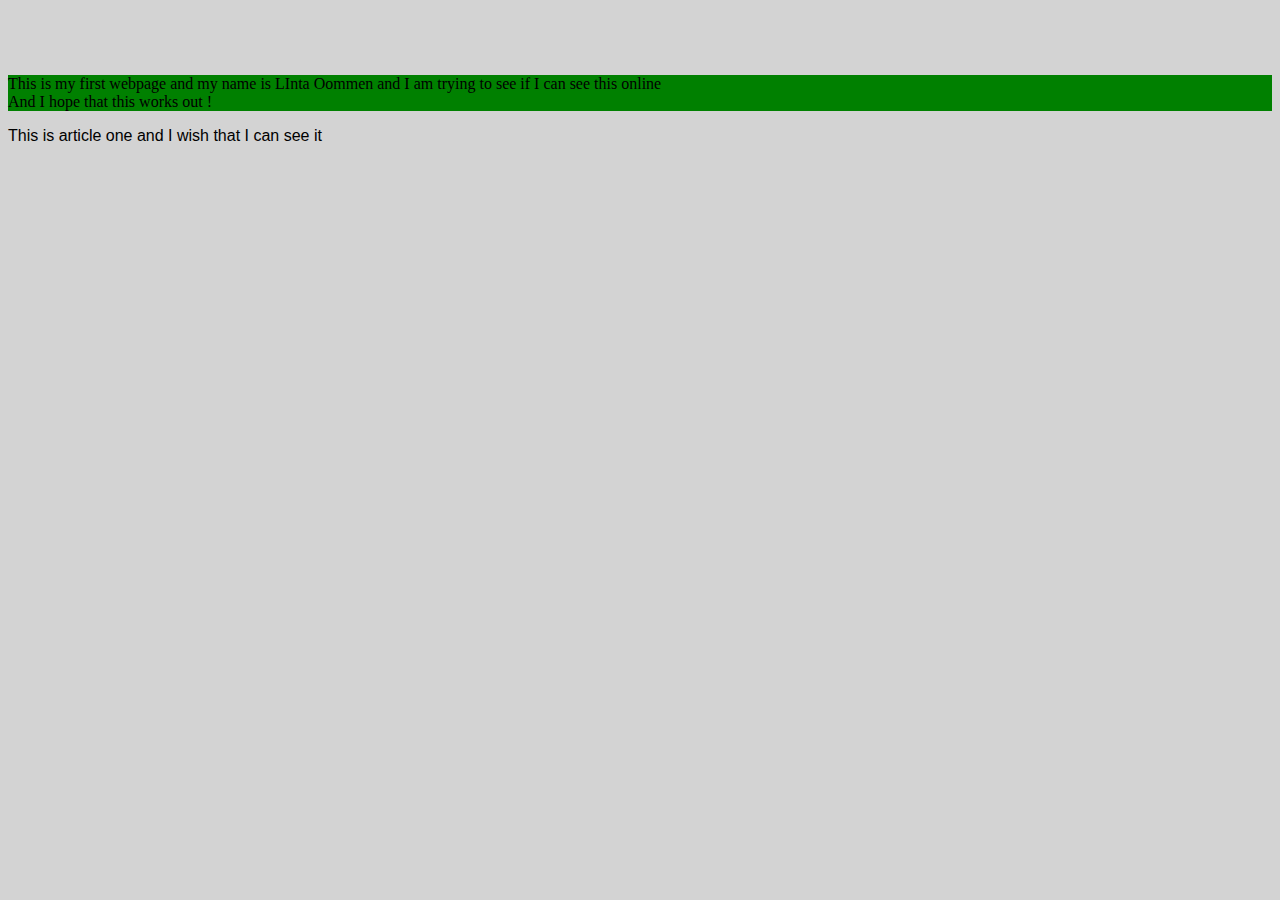
<file: ui/rticle_one.html>
<html>
    <head>
        <link href="/ui/style.css" rel="stylesheet" />
        <title>
            My first webpage
        </title>
              </head>
    <body>
        <p class="trial">
            This is my first webpage and my name is LInta Oommen and I am trying to see if I can see this online<br>
            And I hope that this works out !
        </p>
        <p>
            This is article one and I wish that I can see it
        </p>
    </body>
</html>
</file>
<file: ui/style.css>
body {
    font-family: sans-serif;
    background-color: lightgrey;
    margin-top: 75px;
}

.center {
    text-align: center;
}

.text-big {
    font-size: 300%;
}

.bold {
    font-weight: bold;
}

.img-medium {
    height: 200px;
}
.trial{
    background-color:green;
    font-family:monotype corosiva;
}
</file>
